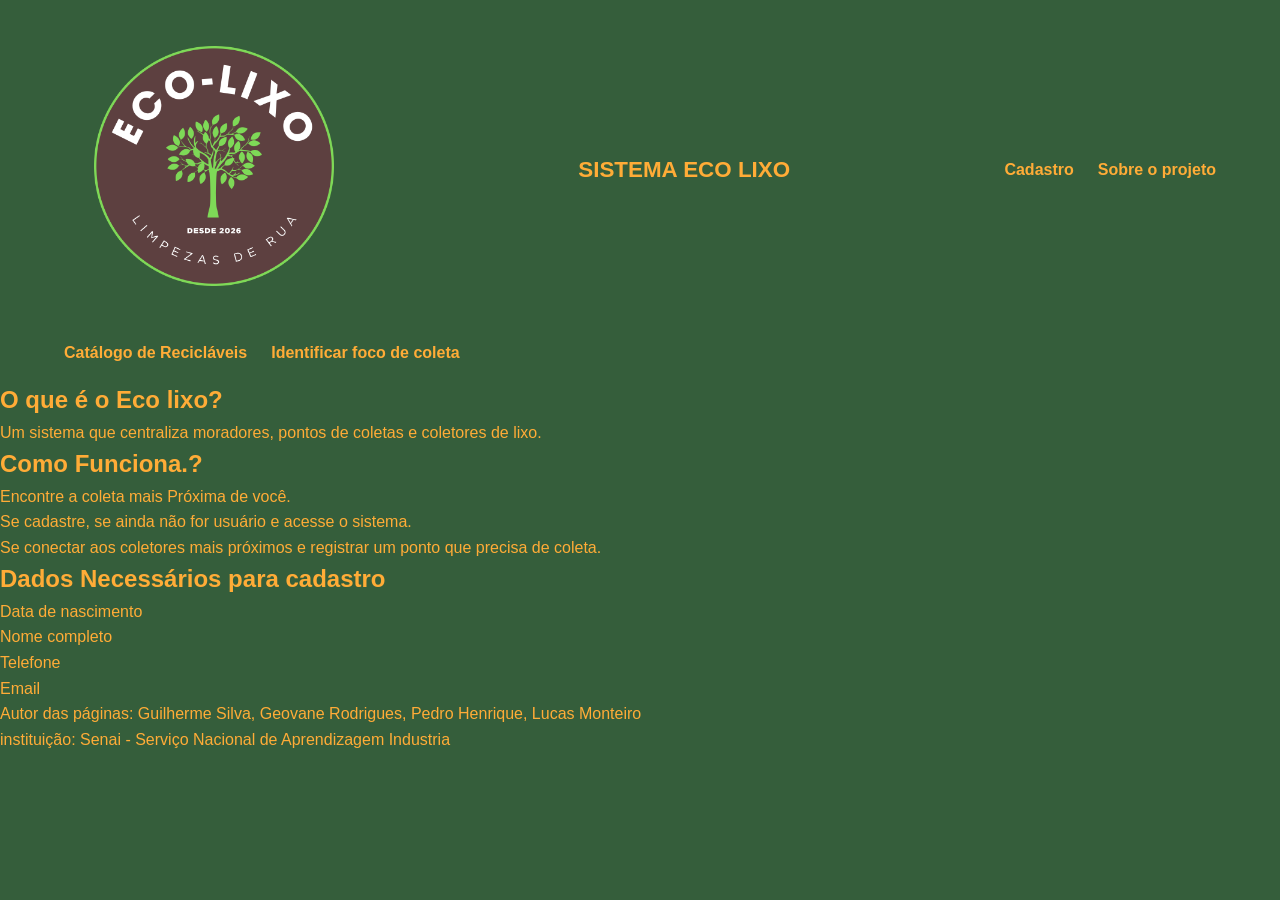
<file: Index.html>
<!DOCTYPE html>
<html lang="pt-br">
<head>
    <meta charset="UTF-8">
    <meta name="viewport" content="width=device-width, initial-scale=1.0">
    <link href="Estilos/primeiro_estilo.css" rel="stylesheet" />
    <title>ECO LIXO</title>
</head>
<body>
<header>
    <figure>
        <img src="img/ECO-LIXO (2).png " 
        alt="Logo do Sistema ECO LIXO"
        width="300" height="300">
    </figure> 
    <h1>SISTEMA ECO LIXO </h1>
    <nav>
        <a href="cadastro.html"> Cadastro </a><br><a href="sobre.html">Sobre o projeto</a>   
    </nav>
    <nav>
         <a href="catalogo.html">Catálogo de Recicláveis</a><br><a href="problema.html">Identificar foco de coleta</a>
    </nav>
</header>
<main>
    <section id="sobre">
        <h2>O que é o Eco lixo?</h2>
        <p>Um sistema que centraliza moradores, pontos de coletas e coletores de lixo.</p>
    </section>
<section id="Funcionamento">
    <h2>Como Funciona.?</h2>

    <ol>
        <li>Encontre a coleta mais Próxima de você.</li>
        <li>Se cadastre, se ainda não for usuário e acesse o sistema.</li>
        <li>Se conectar aos coletores mais próximos e registrar um ponto que precisa de coleta.</li>
    </ol>
    
    <h2>Dados Necessários para cadastro</h2>
    <ul>
        <li>Data de nascimento</li>
        <li>Nome completo</li>
        <li>Telefone</li>
        <li>Email</li>
    </ul>

</section>

</main>
<footer>
    <p>Autor das páginas: Guilherme Silva, Geovane Rodrigues, Pedro Henrique, Lucas Monteiro<br>
       instituição: Senai - Serviço Nacional de Aprendizagem Industria
    </p>
</footer>

</body>
<script src="javascript/script.js"></script>
</html>
</file>
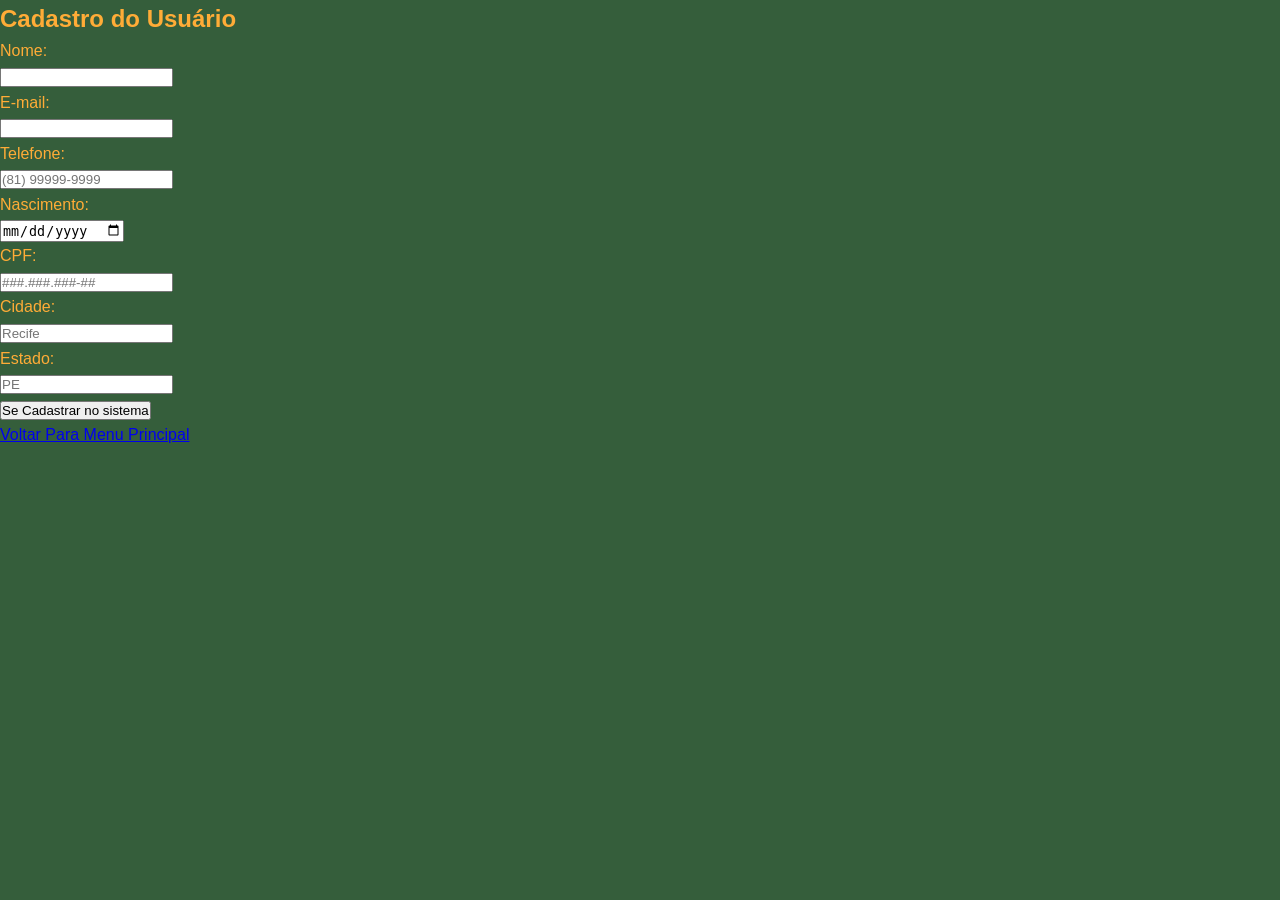
<file: cadastro.html>
<!DOCTYPE html>
<html lang="pt-br">
<head>
    <meta charset="UTF-8">
    <meta name="viewport" content="width=device-width, initial-scale=1.0">
    <link href="Estilos/primeiro_estilo.css" rel="stylesheet" />
    <title>Cadastro de novo usuário</title>
    <style>
        /* Classes para as mensagens de validação */
        .erro { 
            color: #d9534f; 
            font-weight: bold; 
            margin-bottom: 15px; 
            padding: 10px;
            border: 1px solid #d9534f;
            background-color: #fdf7f7;
        }
        .sucesso { 
            color: #28a745; 
            font-weight: bold; 
            margin-bottom: 15px; 
            padding: 10px;
            border: 1px solid #28a745;
            background-color: #f4fdf5;
        }
    </style>
</head>
<body>
    <h2>Cadastro do Usuário</h2>
    
    <!-- Contêiner para exibir as mensagens no próprio formulário -->
    <div id="mensagem-validacao"></div>

    <!-- Adicionado o id "formCadastro" e corrigida a estrutura do botão -->
    <form id="formCadastro" action="#" method="post">
        <p><label for="nome">Nome:</label><br>
            <!-- Removido o 'required' nativo do HTML para testar a validação via JavaScript (Casos de dados vazios) -->
            <input type="text" id="nome" name="nome"></p>
            
        <p><label for="email">E-mail:</label><br>
            <input type="text" id="email" name="email"></p>
            
        <p><label for="tel">Telefone:</label><br>
            <input type="tel" id="tel" name="tel" placeholder="(81) 99999-9999"></p>
            
        <p><label for="nasc">Nascimento:</label><br>
            <input type="date" id="nasc" name="nasc"></p>
            
        <p><label for="cpf">CPF:</label><br>
            <input type="text" id="cpf" name="cpf" placeholder="###.###.###-##"></p>
            
        <p><label for="cidade">Cidade:</label><br>
            <input type="text" id="cidade" name="cidade" placeholder="Recife"></p>
            
        <p><label for="estado">Estado:</label><br>
            <input type="text" id="estado" name="estado" placeholder="PE"></p>
            
        <button type="submit">Se Cadastrar no sistema</button>
    </form>

    <p><a href="index.html" target="_blank" rel="noopener noreferrer">Voltar Para Menu Principal</a></p>

    <script>
        // 1. Captura o formulário e a div de mensagens
        const form = document.getElementById('formCadastro');
        const divMensagem = document.getElementById('mensagem-validacao');

        // Adiciona o ouvinte para o evento submit
        form.addEventListener('submit', function(event) {
            // Evita o recarregamento padrão da página
            event.preventDefault();

            // Leitura dos campos
            const nome = document.getElementById('nome').value.trim();
            const email = document.getElementById('email').value.trim();
            const cpf = document.getElementById('cpf').value.trim(); // Campo específico do projeto

            let erros = [];

            // 2. Regras de validação (3 validações distintas)
            if (nome === "" || nome.length < 3) {
                erros.push("O campo 'Nome' é obrigatório e deve ter no mínimo 3 caracteres.");
            }

            if (email === "" || !email.includes('@') || !email.includes('.')) {
                erros.push("Insira um endereço de 'E-mail' válido.");
            }

            if (cpf === "" || cpf.length < 11) {
                erros.push("O campo 'CPF' é obrigatório e deve conter no mínimo 11 dígitos.");
            }

            // 3. Exibição das mensagens com cor de erro ou sucesso
            divMensagem.innerHTML = ""; // Limpa mensagens anteriores
            divMensagem.className = ""; // Limpa classes anteriores

            if (erros.length > 0) {
                // Caso existam erros (Dados vazios ou errados)
                divMensagem.classList.add('erro');
                divMensagem.innerHTML = erros.join('<br>');
            } else {
                // Caso os dados estejam corretos
                divMensagem.classList.add('sucesso');
                divMensagem.innerHTML = "Cadastro validado e realizado com sucesso!";
                form.reset(); // Limpa os campos do formulário
            }
        });
    </script>
</body>
</html>
</file>
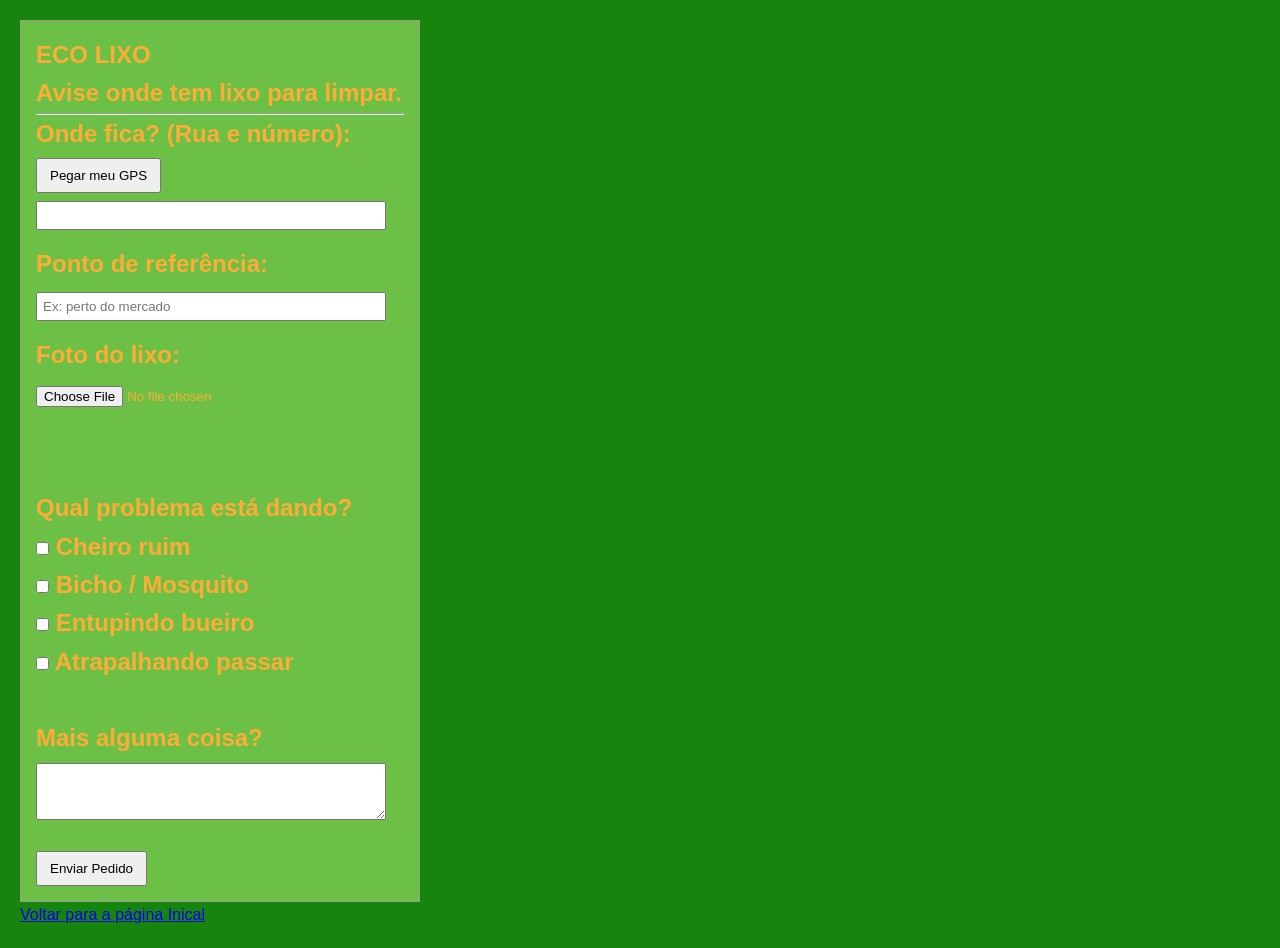
<file: problema.html>
<!DOCTYPE html>
<html lang="pt-BR">
<head>
    <meta charset="UTF-8">
    <meta name="viewport" content="width=device-width, initial-scale=1.0">
    <link href="Estilos/primeiro_estilo.css" rel="stylesheet" />
    <title>Limpa Rua</title> 
</head>

<body class="registro-foco">
    <style>
        body {
            font-family: Arial, sans-serif;
            margin: 20px;
            background-color: #17850d;
        }
        .caixa {
            background-color: rgb(109, 192, 70);
            padding: 15px;
            border: 1px solid #999;
            max-width: 400px;
        }
        input[type="text"], textarea {
            width: 95%;
            padding: 5px;
            margin-top: 5px;
            margin-bottom: 15px;
        }
        button {
            padding: 8px 12px;
            cursor: pointer;
        }
        #foto-preview {
            max-width: 200px;
            display: none;
            margin-top: 10px;
            border: 1px solid black;
        }
    </style>
<main>
<div class="caixa">
    <h2>ECO LIXO
    <p>Avise onde tem lixo para limpar.</p>
    <hr>

    <form id="formulario">
        <!-- Localização -->
        <label><b>Onde fica? (Rua e número):</b></label><br>
        <button type="button" onclick="pegarGPS()">Pegar meu GPS</button><br>
        <input type="text" id="local" required>

        <!-- Referência -->
        <label><b>Ponto de referência:</b></label><br>
        <input type="text" id="referencia" placeholder="Ex: perto do mercado" required>

        <!-- Foto -->
        <label><b>Foto do lixo:</b></label><br>
        <input type="file" id="foto" accept="image/*" onchange="verFoto(event)" required><br>
        <img id="foto-preview"><br><br>

        <!-- Problemas -->
        <label><b>Qual problema está dando?</b></label><br>
        <input type="checkbox" name="prob" value="Cheiro ruim"> Cheiro ruim<br>
        <input type="checkbox" name="prob" value="Bicho / Mosquito"> Bicho / Mosquito<br>
        <input type="checkbox" name="prob" value="Entupindo bueiro"> Entupindo bueiro<br>
        <input type="checkbox" name="prob" value="Atrapalhando passar"> Atrapalhando passar<br><br>

        <!-- Outros detalhes -->
        <label><b>Mais alguma coisa?</b></label><br>
        <textarea id="obs" rows="3"></textarea><br>

        <button type="submit">Enviar Pedido</button>
    </form>

    <div id="aviso" style="margin-top: 20px; background: #ffffcc; padding: 10px; display: none; border: 1px solid #cc9900;"></div>
</div>

<script>
    function pegarGPS() {
        if (navigator.geolocation) {
            navigator.geolocation.getCurrentPosition(function(pos) {
                document.getElementById('local').value = pos.coords.latitude + ", " + pos.coords.longitude;
            }, function() {
                alert("Não deu para pegar o GPS. Escreva a rua.");
            });
        } else {
            alert("Seu navegador não tem GPS.");
        }
    }

    function verFoto(event) {
        var img = document.getElementById('foto-preview');
        img.src = URL.createObjectURL(event.target.files[0]);
        img.style.display = "block";
    }

    document.getElementById('formulario').onsubmit = function(e) {
        e.preventDefault();
        
        var local = document.getElementById('local').value;
        var ref = document.getElementById('referencia').value;
        var obs = document.getElementById('obs').value;
        
        var marcados = document.querySelectorAll('input[name="prob"]:checked');
        var lista = [];
        for (var i = 0; i < marcados.length; i++) {
            lista.push(marcados[i].value);
        }

        var aviso = document.getElementById('aviso');
        aviso.style.display = "block";
        aviso.innerHTML = "<b>Enviado!</b><br>" +
                          "Local: " + local + "<br>" +
                          "Referência: " + ref + "<br>" +
                          "Problemas: " + lista.join(", ") + "<br>" +
                          "Obs: " + obs;
    };
</script>
</main>

<a href="Index.html">Voltar para a página Inical</a>
</body>

</html>
</file>
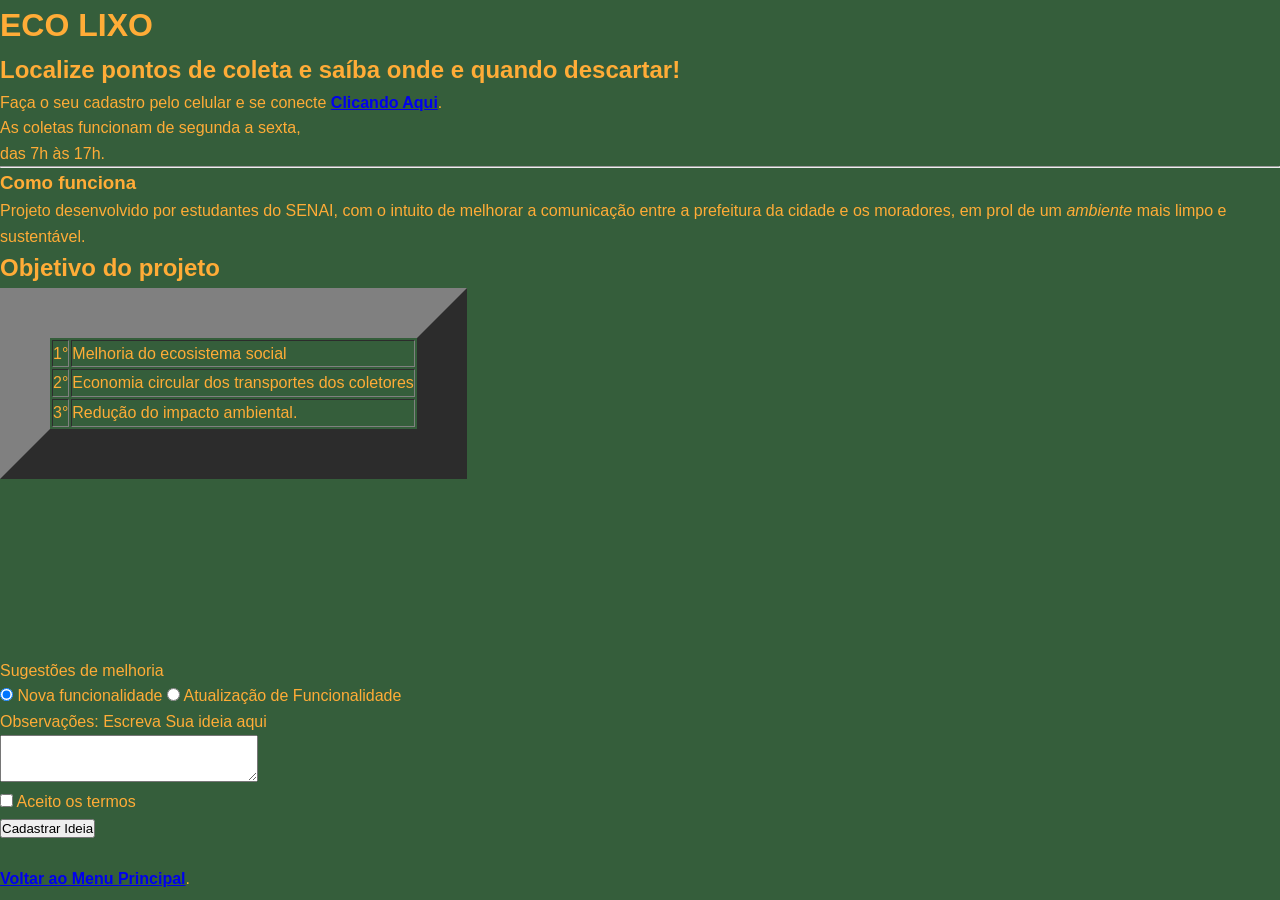
<file: sobre.html>
<!DOCTYPE html>
<html lang="en">
<head>
    <meta charset="UTF-8">
    <meta name="viewport" content="width=device-width, initial-scale=1.0">
    <link href="Estilos/primeiro_estilo.css" rel="stylesheet" />
    <title>Sobre o Projeto</title>
</head>
<body>
    <h1>ECO LIXO</h1>

    <h2>Localize pontos de coleta e saíba onde e quando descartar!</h2>

    <p>Faça o seu cadastro pelo celular e

    se conecte <strong><a href="cadastro.html" target="_blank" rel="noopener noreferrer">Clicando Aqui</a></strong>.</p>

    <p> As coletas funcionam de segunda a sexta,<br>

        das 7h às 17h.</p>

<hr>

<h3>Como funciona</h3>

<p>Projeto desenvolvido por estudantes do SENAI, com o intuito de melhorar a comunicação entre a prefeitura da cidade e os moradores,
     em prol de um <em>ambiente</em> mais limpo e sustentável.</p>


     <h2>Objetivo do projeto</h2>
     <table border="50">
            <tbody>
                <tr><td>1°</td><td>Melhoria do ecosistema social</td></tr>
                <tr><td>2°</td><td>Economia circular dos transportes dos coletores</td></tr>
                <tr><td>3°</td><td>Redução do impacto ambiental.</td></tr>
  
            </tbody>
     </table><br><br><br><br><br><br><br>

<form action="#" method="post">

<p>Sugestões de melhoria<br>
    <label><input type="radio" name="nf"
    value="Nova funcionalidade" checked> Nova funcionalidade </label>
    <label><input type="radio" name="nf"
    value="Atualização de Funcionalidade"> Atualização de Funcionalidade</label></p>

<p><label for="obs">Observações: Escreva Sua ideia aqui</label><br>
    <textarea id="obs" name="obs"
rows="3" cols="30"></textarea></p>

<p><label><input type="checkbox" name="ok">
    Aceito os termos</label></p>

<button type="submit">Cadastrar Ideia</button></form> <br>
    

<strong><a href="index.html" target="_blank" rel="noopener noreferrer">Voltar ao Menu Principal</a></strong>.</p>
</body>
</html>
</file>
<file: Estilos/primeiro_estilo.css>
:root {

  --verde-dos-link: #ff8724;
  --fundo-branco: #E5E4E2;
  --rodapé-marrom: #4E312D;
  --cor-do-texto: #ffac37;
  --cinza-: #555555;
  --amarelo-: #F28500;
  --azulede-: #00534E;
  --verde-primavera-: #00FF7F;
  --verde-de-fundo-: #355E3B;
}
* {
  margin: 0;
  padding: 0;
  box-sizing: border-box;
}
body {
  font-family: Arial, Helvetica, sans-serif;
  background-color: #355E3B;
  color: var(--cor-do-texto);
  line-height: 1.6;
}
header {
  background-color: #355E3B;
  padding: 1rem 5%;
  border-bottom: var(--cinza-);

  display: flex;
  justify-content: space-between;
  align-items: center;
  flex-wrap: wrap;
  gap: 1rem;
}
header img {
  height: 60px;
  height: auto;
  border-radius: 8px;
}
header h1 {
  color: var(--verde-escuro);
  font-size: 1.4rem;
  font-weight: 800;
  letter-spacing: normal;
}
nav {
  display: flex;
  gap: 1.5rem;
}
nav br {
  display: none;
}
nav a {
  text-decoration:  none;
  color: var(--verde-escuro);
  font-weight: 600;
  font-size: medium;
  transition: color 0.3 ease;
}
nav a:hover{
  color: var(--verde-primavera-);
}
</file>
